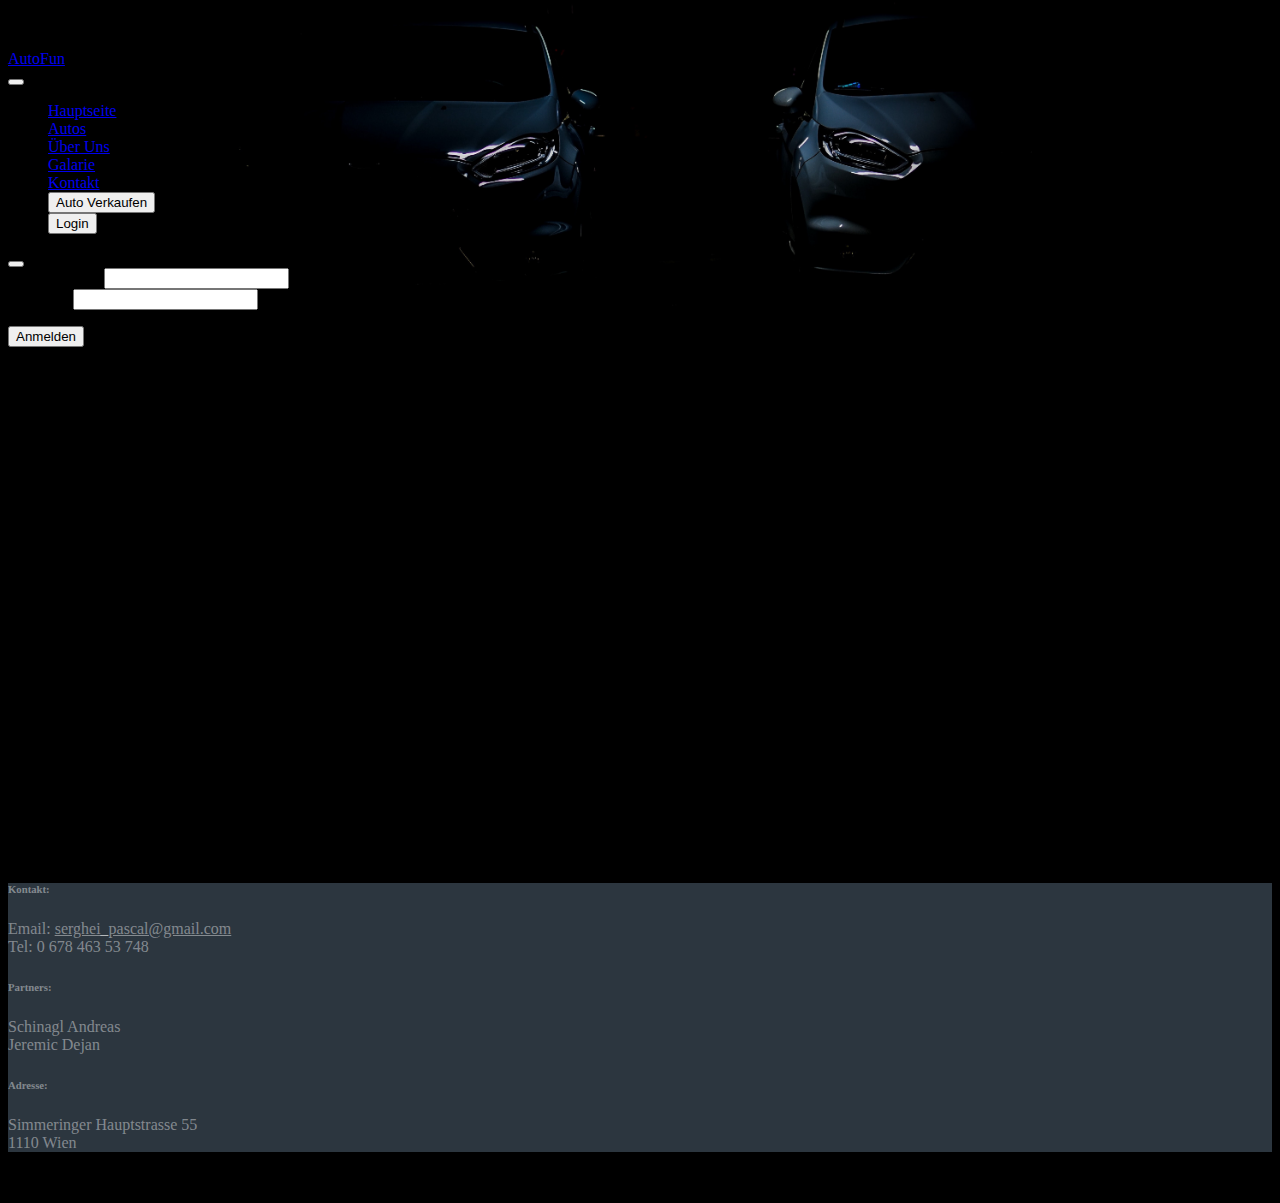
<file: html/index.html>
<!DOCTYPE html>
<html lang="en">
  <head>
    <meta charset="UTF-8" />
    <meta http-equiv="X-UA-Compatible" content="IE=edge" />
    <meta name="viewport" content="width=device-width, initial-scale=1.0" />
    <title>AutoFun</title>
    <link
      href="https://cdn.jsdelivr.net/npm/bootstrap@5.0.1/dist/css/bootstrap.min.css"
      rel="stylesheet"
      integrity="sha384-+0n0xVW2eSR5OomGNYDnhzAbDsOXxcvSN1TPprVMTNDbiYZCxYbOOl7+AMvyTG2x"
      crossorigin="anonymous"
    />

    <!-- Schrift -->
    <link rel="preconnect" href="https://fonts.googleapis.com" />
    <link rel="preconnect" href="https://fonts.gstatic.com" crossorigin />
    <link
      href="https://fonts.googleapis.com/css2?family=Montserrat:wght@100;200;400;600&display=swap"
      rel="stylesheet"
    />
    <!-- ende Schrift -->

    <script
      src="https://cdn.jsdelivr.net/npm/bootstrap@5.0.1/dist/js/bootstrap.bundle.min.js"
      integrity="sha384-gtEjrD/SeCtmISkJkNUaaKMoLD0//ElJ19smozuHV6z3Iehds+3Ulb9Bn9Plx0x4"
      crossorigin="anonymous"
    ></script>
    <link rel="stylesheet" href="../css/style.css" />
  </head>

  <body
    style="
      font-family: Roboto;
      margin-top: -50px;
      background-image: url(../img/header.jpeg);
      background-position: 0 0;
      background-repeat: no-repeat;
      background-size: 100% auto;
      background-attachment: fixed;
      background-color: black;
    "
  >
    <div class="body-wrapper">
      <div class="d-flex flex-column vh-100">
        <!--header-->
        <header class="div1">
          <nav class="navbar fixed-top navbar-expand-lg navbar-dark bg-dark">
            <a class="navbar-brand ps-5 d-none d-lg-block" href="index.html"
              >AutoFun</a
            >
            <div class="container-fluid justify-content-end">
              <button
                class="navbar-toggler"
                type="button"
                data-bs-toggle="collapse"
                data-bs-target="#navbarNav"
                aria-controls="navbarNav"
                aria-expanded="false"
                aria-label="Toggle navigation"
              >
                <span class="navbar-toggler-icon"></span>
              </button>
              <div class="collapse navbar-collapse" id="navbarNav">
                <ul class="navbar-nav ms-auto">
                  <li class="nav-item">
                    <a
                      class="nav-link active"
                      aria-current="page"
                      href="index.html"
                      >Hauptseite</a
                    >
                  </li>
                  <li class="nav-item">
                    <a class="nav-link" href="autos.html">Autos</a>
                  </li>
                  <li class="nav-item">
                    <a class="nav-link" href="ueber_uns.html">Über Uns</a>
                  </li>
                  <li class="nav-item">
                    <a class="nav-link" href="galarie.html">Galarie</a>
                  </li>
                  <li class="nav-item">
                    <a
                      class="nav-link"
                      href="kontakt.html"
                      tabindex="-1"
                      aria-disabled="true"
                      >Kontakt</a
                    >
                  </li>
                  <li>
                    <a href="autoverkauf.html"
                      ><button class="btn btn-sm btn-danger" type="button">
                        Auto Verkaufen
                      </button></a
                    >
                  </li>
                  <li class="pe-5 ms-2">
                    <button
                      class="btn btn-sm btn-dark d-lg-block px-2"
                      data-bs-toggle="modal"
                      data-bs-target="#loginModal"
                      type="button"
                    >
                      Login
                    </button>
                  </li>
                </ul>
              </div>
            </div>
          </nav>
        </header>
        <!--Ende header-->

        <!--Main-->
        <main class="div2 flex-grow-1">
          <!-- modal login -->
          <div
            class="modal fade"
            id="loginModal"
            tabindex="-1"
            aria-labelledby="exampleModalLabel"
            aria-hidden="true"
          >
            <div class="modal-dialog modal-dialog-centered">
              <div class="modal-content">
                <div class="modal-header">
                  <button
                    type="button"
                    class="btn-close"
                    data-bs-dismiss="modal"
                    aria-label="Close"
                    id="btnClose"
                  ></button>
                </div>
                <div class="modal-body">
                  <!-- form login-->
                  <div class="form">
                    <div class="mb-3">
                      <label for="benutzername" class="form-label"
                        >Benutzername</label
                      >
                      <input
                        type="text"
                        class="form-control"
                        id="benutzername"
                        aria-describedby="emailHelp"
                      />
                    </div>
                    <div class="mb-3">
                      <label for="exampleInputPassword1" class="form-label"
                        >Password</label
                      >
                      <input
                        type="password"
                        class="form-control"
                        id="benutzerpasword"
                      />
                    </div>
                    <div class="mb-3 form-check"></div>
                    <p id="einlogenFehlerMeldung" class="text-danger"></p>
                    <button
                      onclick="einlogen();"
                      type="submit"
                      class="btn btn-dark btn-right"
                    >
                      Anmelden
                    </button>
                  </div>
                  <!-- ende form login-->
                </div>
              </div>
            </div>
          </div>
          <!-- ende modal login -->

          <!-- Main Kontainer -->
          <div class="container">
            <!-- content -->
            <div class="content">
              <div class="row" style="height: 40vh"></div>
              <div class="row">
                <div class="col">
                  <h1 class="text-center mt-4 hover-text-light animation">
                    <span>Willkommen </span>zum <span>AutoFun</span>
                  </h1>
                  <h2 class="text-center">Holl dir dein Traum</h2>
                </div>
              </div>
            </div>
          </div>
          <!-- ende content -->
        </main>
        <!--Ende Main-->

        <!--Footer-->
        <footer class="div3 pt-5 pb-5 container-fluid">
          <div class="container">
            <div class="row">
              <div class="col-md-4">
                <h6>Kontakt:</h6>

                Email:
                <a href="mailto:serghei_pascal@gmail.com"
                  >serghei_pascal@gmail.com</a
                >
                <br />
                Tel: 0 678 463 53 748
              </div>
              <div class="col-md-4 text-center">
                <h6>Partners:</h6>
                Schinagl Andreas
                <br />
                Jeremic Dejan
              </div>
              <div class="col-md-4 text-end">
                <h6>Adresse:</h6>
                Simmeringer Hauptstrasse 55
                <br />
                1110 Wien
              </div>
            </div>
          </div>
        </footer>
        <!--Ende Footer-->
      </div>
    </div>
    <script src="/js/script.js"></script>
  </body>
</html>
</file>
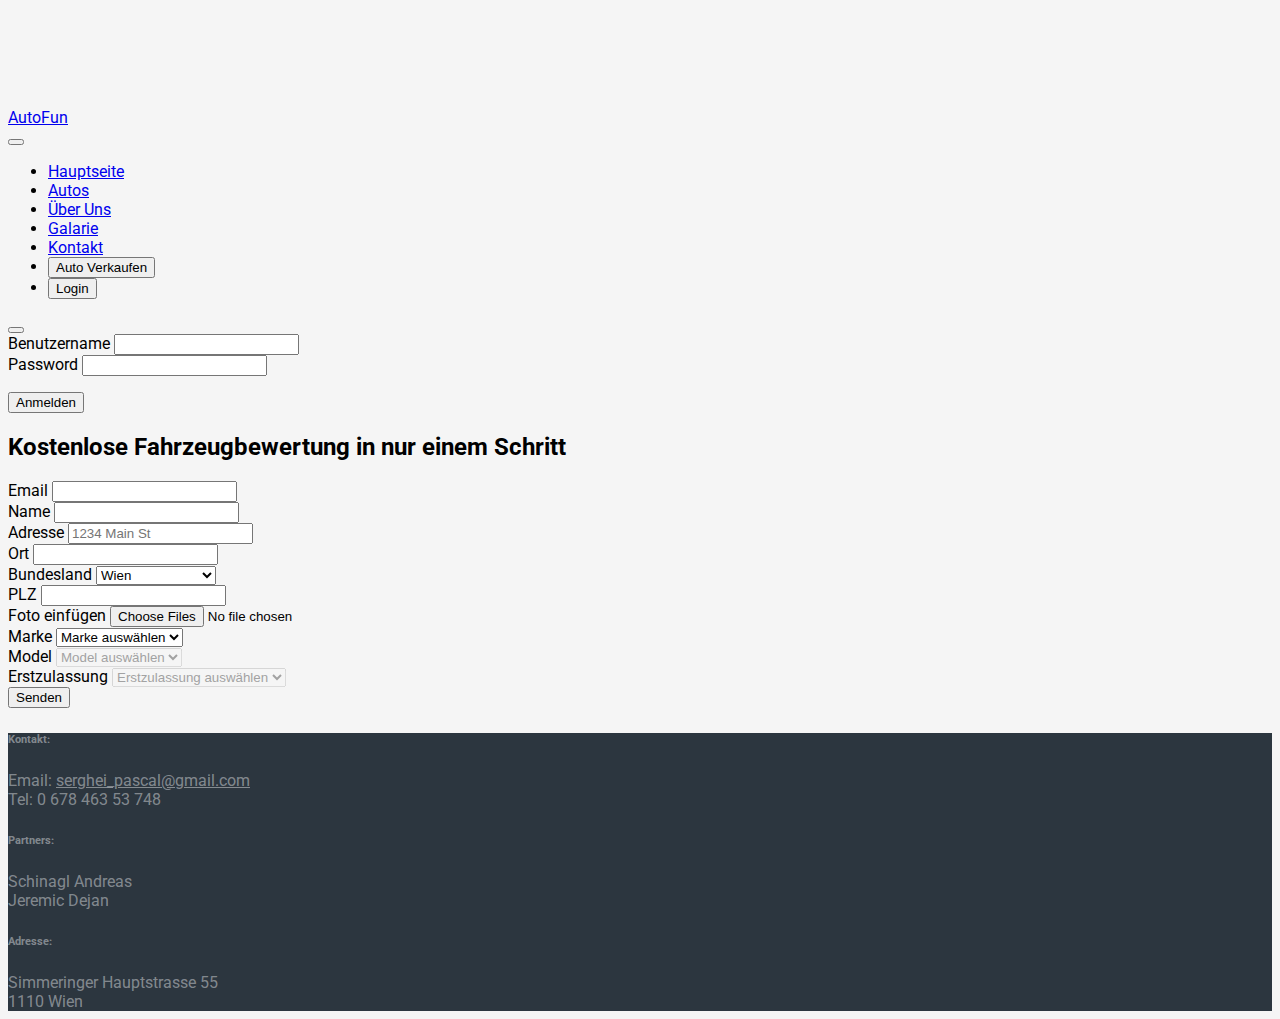
<file: html/autoverkauf.html>
<!DOCTYPE html>
<html lang="en">
  <head>
    <meta charset="UTF-8" />
    <meta http-equiv="X-UA-Compatible" content="IE=edge" />
    <meta name="viewport" content="width=device-width, initial-scale=1.0" />
    <title>AutoFun/Autos</title>
    <link
      href="https://cdn.jsdelivr.net/npm/bootstrap@5.0.1/dist/css/bootstrap.min.css"
      rel="stylesheet"
      integrity="sha384-+0n0xVW2eSR5OomGNYDnhzAbDsOXxcvSN1TPprVMTNDbiYZCxYbOOl7+AMvyTG2x"
      crossorigin="anonymous"
    />

    <!-- fonts -->
    <link rel="preconnect" href="https://fonts.googleapis.com" />
    <link rel="preconnect" href="https://fonts.gstatic.com" crossorigin />
    <link
      href="https://fonts.googleapis.com/css2?family=Montserrat:wght@100;200;400;600&family=Roboto&display=swap"
      rel="stylesheet"
    />

    <!-- end fonts -->

    <script
      src="https://cdn.jsdelivr.net/npm/bootstrap@5.0.1/dist/js/bootstrap.bundle.min.js"
      integrity="sha384-gtEjrD/SeCtmISkJkNUaaKMoLD0//ElJ19smozuHV6z3Iehds+3Ulb9Bn9Plx0x4"
      crossorigin="anonymous"
    ></script>
    <link rel="stylesheet" href="../css/style.css" />
  </head>

  <body style="font-family: Roboto">
    <div class="body-wrapper">
      <div class="d-flex flex-column vh-100">
        <!--header-->
        <header class="div1">
          <nav class="navbar fixed-top navbar-expand-lg navbar-dark bg-dark">
            <a class="navbar-brand ps-5 d-none d-lg-block" href="index.html"
              >AutoFun</a
            >
            <div class="container-fluid justify-content-end">
              <button
                class="navbar-toggler"
                type="button"
                data-bs-toggle="collapse"
                data-bs-target="#navbarNav"
                aria-controls="navbarNav"
                aria-expanded="false"
                aria-label="Toggle navigation"
              >
                <span class="navbar-toggler-icon"></span>
              </button>
              <div class="collapse navbar-collapse" id="navbarNav">
                <ul class="navbar-nav ms-auto">
                  <li class="nav-item">
                    <a class="nav-link" aria-current="page" href="index.html"
                      >Hauptseite</a
                    >
                  </li>
                  <li class="nav-item">
                    <a class="nav-link" href="autos.html">Autos</a>
                  </li>
                  <li class="nav-item">
                    <a class="nav-link" href="ueber_uns.html">Über Uns</a>
                  </li>
                  <li class="nav-item">
                    <a class="nav-link" href="galarie.html">Galarie</a>
                  </li>
                  <li class="nav-item">
                    <a
                      class="nav-link"
                      href="kontakt.html"
                      tabindex="-1"
                      aria-disabled="true"
                      >Kontakt</a
                    >
                  </li>
                  <li class="nav-item active">
                    <a href="autoverkauf.html"
                      ><button class="btn btn-sm btn-danger" type="button">
                        Auto Verkaufen
                      </button></a
                    >
                  </li>
                  <li class="pe-5 ms-2">
                    <button
                      class="btn btn-sm btn-dark d-lg-block px-2"
                      data-bs-toggle="modal"
                      data-bs-target="#loginModal"
                      type="button"
                    >
                      Login
                    </button>
                  </li>
                </ul>
              </div>
            </div>
          </nav>
        </header>
        <!--Ende header-->

        <!--Main-->
        <main class="div2 flex-grow-1 mb-5">
                  <!-- modal login -->
                  <div class="modal fade" id="loginModal" tabindex="-1" aria-labelledby="exampleModalLabel" aria-hidden="true">
                    <div class="modal-dialog modal-dialog-centered">
                      <div class="modal-content">
                        <div class="modal-header">
          
                          <button type="button" class="btn-close" data-bs-dismiss="modal" aria-label="Close" id="btnClose"></button>
                        </div>
                        <div class="modal-body">
          
                          <!-- form login-->
                          <div class="form">
                            <div class="mb-3">
                              <label for="benutzername" class="form-label">Benutzername</label>
                              <input type="text" class="form-control" id="benutzername" aria-describedby="emailHelp">
                            </div>
                            <div class="mb-3">
                              <label for="exampleInputPassword1" class="form-label">Password</label>
                              <input type="password" class="form-control" id="benutzerpasword">
                            </div>
                            <div class="mb-3 form-check">
                            </div>
                            <p id="einlogenFehlerMeldung" class="text-danger"></p>
                            <button onclick="einlogen();" type="submit" class="btn btn-dark btn-right">Anmelden</button>
                          </div>
                          <!-- ende form login-->
          
                        </div>
                      </div>
                    </div>
                  </div>
                  <!-- ende modal login -->

          <div class="container">
            <h2 class="text-center py-5">
              Kostenlose Fahrzeugbewertung in nur einem Schritt
            </h2>
            <div class="row g-3 mt-5">
              <div class="col-md-6">
                <label for="inputEmail4" class="form-label">Email</label>
                <input type="email" class="form-control" id="inputEmail4" />
              </div>
              <div class="col-md-6">
                <label for="inputName" class="form-label">Name</label>
                <input type="text" class="form-control" id="inputName" />
              </div>
              <div class="col-12">
                <label for="inputAddress" class="form-label">Adresse</label>
                <input
                  type="text"
                  class="form-control"
                  id="inputAddress"
                  placeholder="1234 Main St"
                />
              </div>

              <div class="col-md-6">
                <label for="inputCity" class="form-label">Ort</label>
                <input type="text" class="form-control" id="inputCity" />
              </div>
              <div class="col-md-4">
                <label for="inputState" class="form-label">Bundesland</label>
                <select id="inputState" class="form-select">
                  <option selected>Wien</option>
                  <option>Burgenland</option>
                  <option>Niederösterreich</option>
                  <option>Oberösterreich</option>
                  <option>Kärnten</option>
                  <option>Graz</option>
                  <option>Salzburg</option>
                  <option>Voralberg</option>
                  <option>Tirol</option>
                </select>
              </div>

              <div class="col-md-2">
                <label for="inputZip" class="form-label">PLZ</label>
                <input type="text" class="form-control" id="inputZip" />
              </div>
              <div class="col-md-12">
                <div class="mb-3">
                  <label for="formFile" class="form-label">Foto einfügen</label>
                  <input class="form-control" type="file" id="formFile" multiple>
                </div>
              </div>

              <div class="col-md-4">
                <label for="inputMarke" class="form-label">Marke</label>
                <select id="inputMarke" class="form-select">
                  <option selected disabled value="0">Marke auswählen</option>
                  <option value="audi">Audi</option>
                  <option value="bmw">BMW</option>
                  <option value="mercedes">Mercedes-Benz</option>
                </select>
              </div>

              <div class="col-md-4">
                <label for="inputModel" class="form-label">Model</label>
                <select id="inputModel" class="form-select" disabled>
                  <option selected value="0">Model auswählen</option>
                </select>
              </div>

              <div class="col-md-4">
                <label for="inputErstzulassung" class="form-label"
                  >Erstzulassung</label
                >
                <select id="inputErstzulassung" class="form-select" disabled>
                  <option selected disabled value="0">
                    Erstzulassung auswählen
                  </option>
                </select>
              </div>
              

              <div class="col-12">
                <button type="submit" class="btn btn-primary">Senden</button>
              </div>
            </div>
          </div>
        </main>
        <!--Ende Main-->

        <!--Footer-->
        <footer class="div3 pt-5 pb-5 container-fluid">
          <div class="container">
            <div class="row">
              <div class="col-md-4">
                <h6>Kontakt:</h6>

                Email:
                <a href="mailto:serghei_pascal@gmail.com"
                  >serghei_pascal@gmail.com</a
                >
                <br />
                Tel: 0 678 463 53 748
              </div>
              <div class="col-md-4 text-center">
                <h6>Partners:</h6>
                Schinagl Andreas
                <br />
                Jeremic Dejan
              </div>
              <div class="col-md-4 text-end">
                <h6>Adresse:</h6>
                Simmeringer Hauptstrasse 55
                <br />
                1110 Wien
              </div>
            </div>
          </div>
        </footer>
        <!--Ende Footer-->
      </div>
    </div>
    <script src="/js/script.js"></script>
  </body>
</html>
</file>
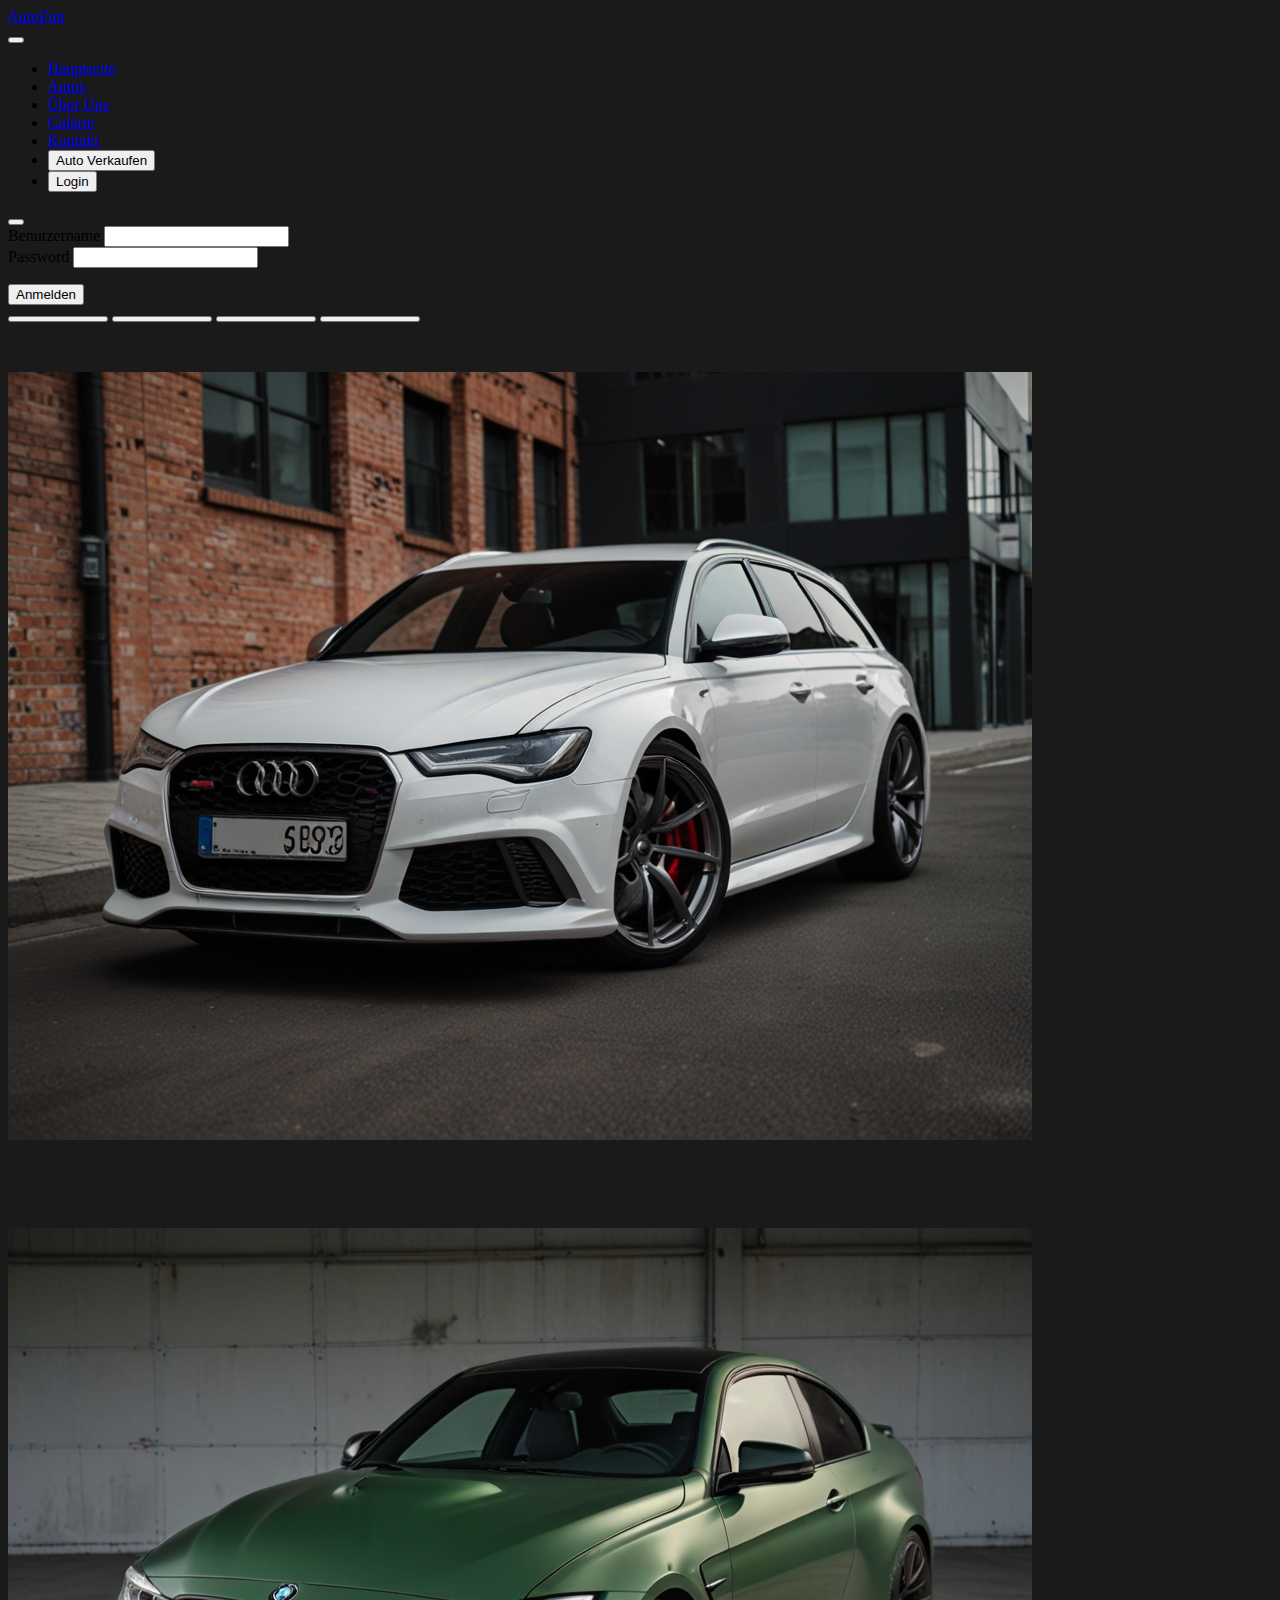
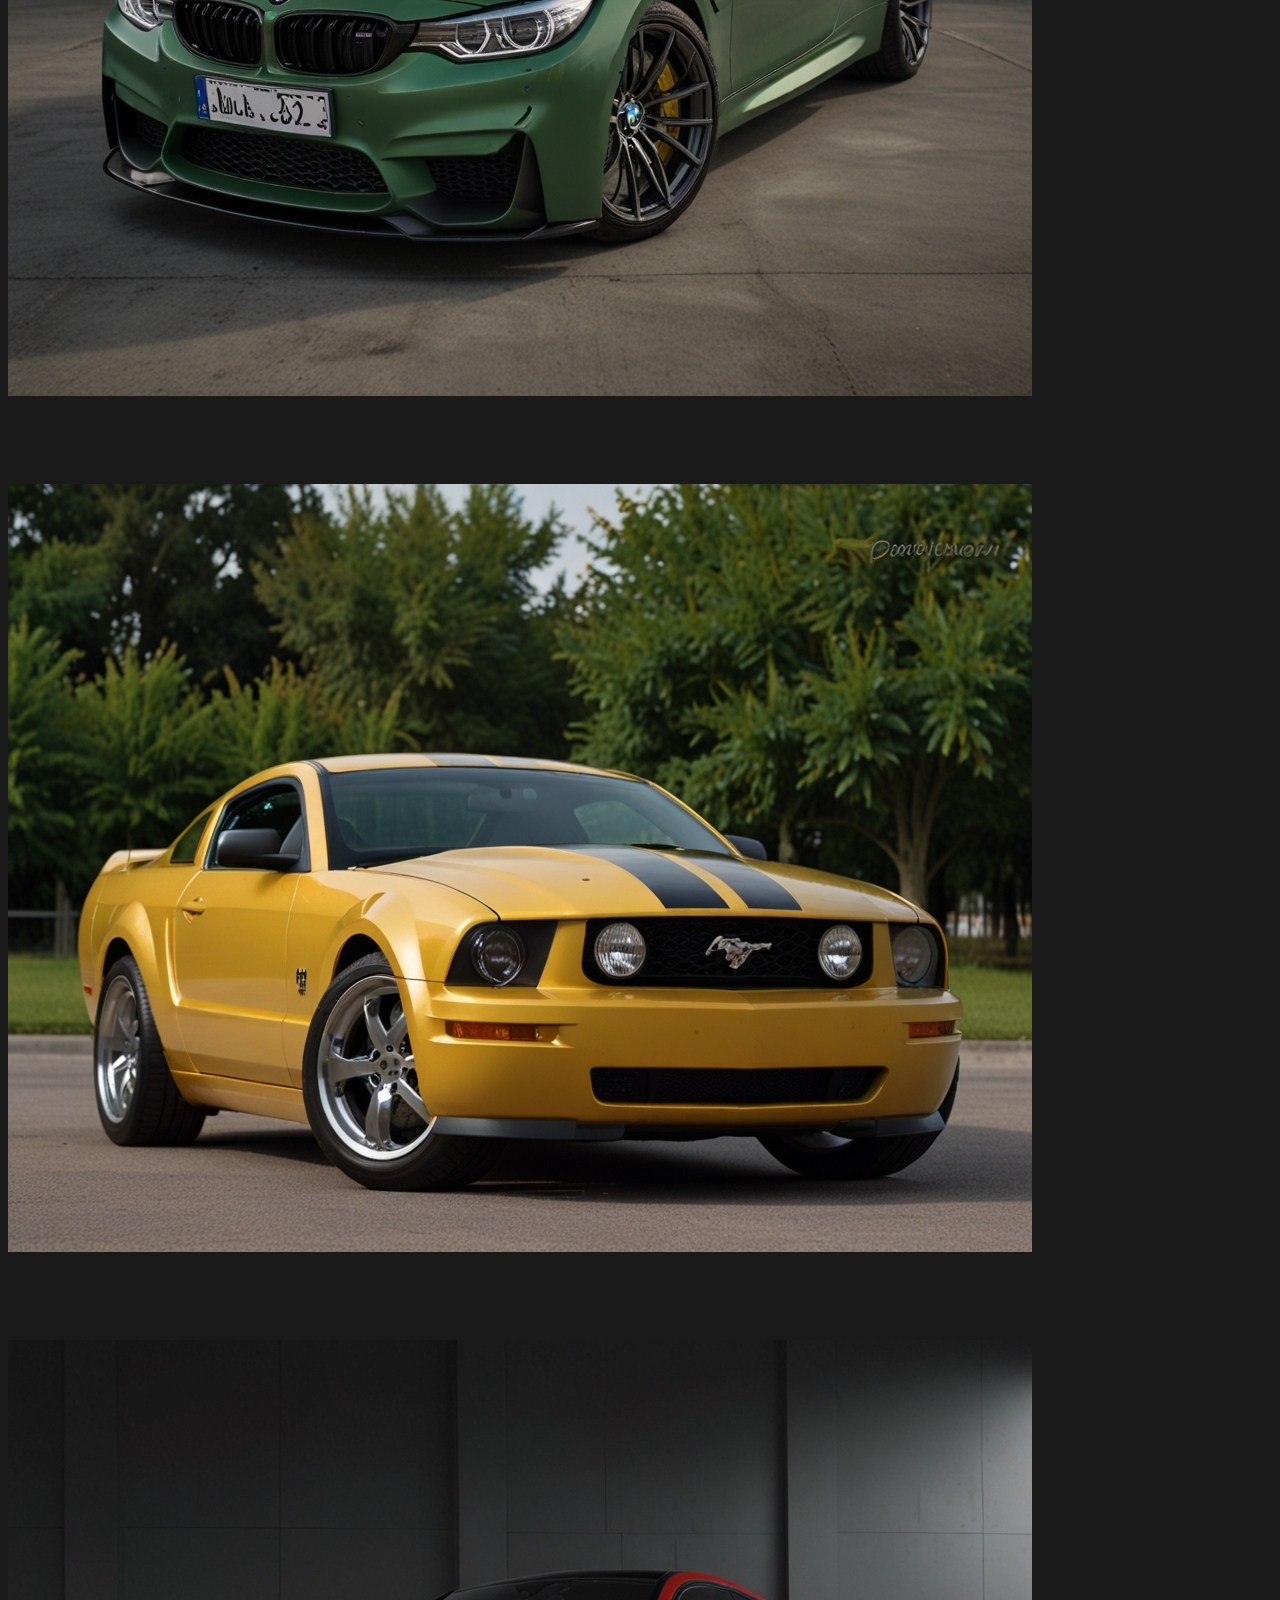
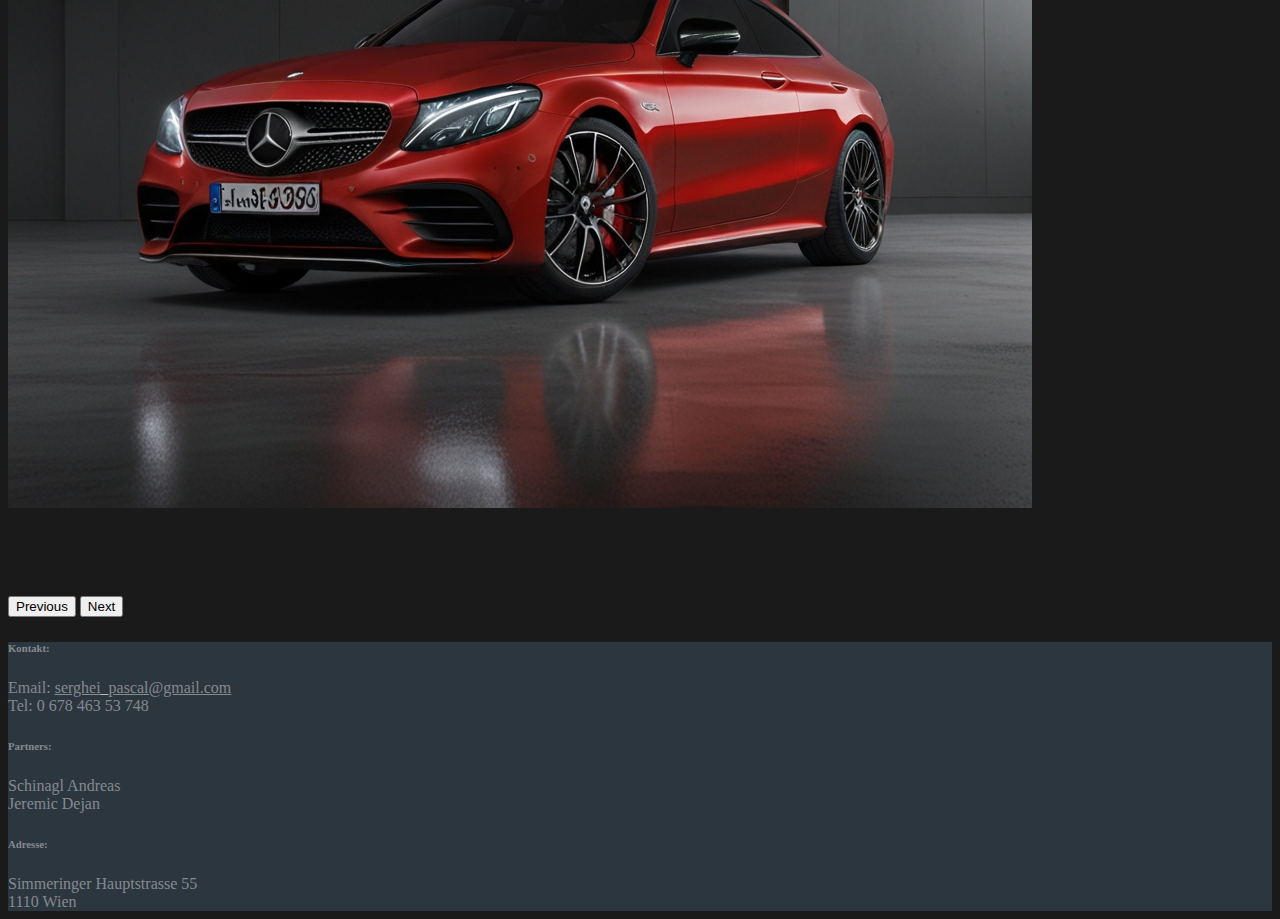
<file: html/galarie.html>
<!DOCTYPE html>
<html lang="en">
  <head>
    <meta charset="UTF-8" />
    <meta http-equiv="X-UA-Compatible" content="IE=edge" />
    <meta name="viewport" content="width=device-width, initial-scale=1.0" />
    <title>AutoFun/Autos</title>
    <link
      href="https://cdn.jsdelivr.net/npm/bootstrap@5.0.1/dist/css/bootstrap.min.css"
      rel="stylesheet"
      integrity="sha384-+0n0xVW2eSR5OomGNYDnhzAbDsOXxcvSN1TPprVMTNDbiYZCxYbOOl7+AMvyTG2x"
      crossorigin="anonymous"
    />

    <!-- fonts -->
    <link rel="preconnect" href="https://fonts.googleapis.com" />
    <link rel="preconnect" href="https://fonts.gstatic.com" crossorigin />
    <link
      href="https://fonts.googleapis.com/css2?family=Montserrat:wght@100;200;400;600&display=swap"
      rel="stylesheet"
    />
    <!-- end fonts -->

    <script
      src="https://cdn.jsdelivr.net/npm/bootstrap@5.0.1/dist/js/bootstrap.bundle.min.js"
      integrity="sha384-gtEjrD/SeCtmISkJkNUaaKMoLD0//ElJ19smozuHV6z3Iehds+3Ulb9Bn9Plx0x4"
      crossorigin="anonymous"
    ></script>
    <link rel="stylesheet" href="../css/style.css" />
  </head>

  <body
    style="
      font-family: Roboto;
      background-color: rgb(26, 26, 26);
      padding-top: 0;
    "
  >
    <div class="body-wrapper">
      <div class="d-flex flex-column vh-100">
        <!--header-->
        <header class="div1">
          <nav class="navbar fixed-top navbar-expand-lg navbar-dark bg-dark">
            <a class="navbar-brand ps-5 d-none d-lg-block" href="index.html"
              >AutoFun</a
            >
            <div class="container-fluid justify-content-end">
              <button
                class="navbar-toggler"
                type="button"
                data-bs-toggle="collapse"
                data-bs-target="#navbarNav"
                aria-controls="navbarNav"
                aria-expanded="false"
                aria-label="Toggle navigation"
              >
                <span class="navbar-toggler-icon"></span>
              </button>
              <div class="collapse navbar-collapse" id="navbarNav">
                <ul class="navbar-nav ms-auto">
                  <li class="nav-item">
                    <a class="nav-link" aria-current="page" href="index.html"
                      >Hauptseite</a
                    >
                  </li>
                  <li class="nav-item">
                    <a class="nav-link" href="autos.html">Autos</a>
                  </li>
                  <li class="nav-item">
                    <a class="nav-link" href="ueber_uns.html">Über Uns</a>
                  </li>
                  <li class="nav-item">
                    <a class="nav-link active" href="galarie.html">Galarie</a>
                  </li>
                  <li class="nav-item">
                    <a
                      class="nav-link"
                      href="kontakt.html"
                      tabindex="-1"
                      aria-disabled="true"
                      >Kontakt</a
                    >
                  </li>
                  <li>
                    <a href="autoverkauf.html"
                      ><button class="btn btn-sm btn-danger" type="button">
                        Auto Verkaufen
                      </button></a
                    >
                  </li>
                  <li class="pe-5 ms-2">
                    <button
                      class="btn btn-sm btn-dark d-lg-block px-2"
                      data-bs-toggle="modal"
                      data-bs-target="#loginModal"
                      type="button"
                    >
                      Login
                    </button>
                  </li>
                </ul>
              </div>
            </div>
          </nav>
        </header>
        <!--Ende header-->

        <!--Main-->
        <main class="div2 flex-grow-1">
          <!-- modal login -->
          <div
            class="modal fade"
            id="loginModal"
            tabindex="-1"
            aria-labelledby="exampleModalLabel"
            aria-hidden="true"
          >
            <div class="modal-dialog modal-dialog-centered">
              <div class="modal-content">
                <div class="modal-header">
                  <button
                    type="button"
                    class="btn-close"
                    data-bs-dismiss="modal"
                    aria-label="Close"
                    id="btnClose"
                  ></button>
                </div>
                <div class="modal-body">
                  <!-- form login-->
                  <div class="form">
                    <div class="mb-3">
                      <label for="benutzername" class="form-label"
                        >Benutzername</label
                      >
                      <input
                        type="text"
                        class="form-control"
                        id="benutzername"
                        aria-describedby="emailHelp"
                      />
                    </div>
                    <div class="mb-3">
                      <label for="exampleInputPassword1" class="form-label"
                        >Password</label
                      >
                      <input
                        type="password"
                        class="form-control"
                        id="benutzerpasword"
                      />
                    </div>
                    <div class="mb-3 form-check"></div>
                    <p id="einlogenFehlerMeldung" class="text-danger"></p>
                    <button
                      onclick="einlogen();"
                      type="submit"
                      class="btn btn-dark btn-right"
                    >
                      Anmelden
                    </button>
                  </div>
                  <!-- ende form login-->
                </div>
              </div>
            </div>
          </div>
          <!-- ende modal login -->
          <div
            id="carouselExampleIndicators"
            class="carousel slide"
            data-bs-ride="carousel"
          >
            <div class="carousel-indicators">
              <button
                type="button"
                data-bs-target="#carouselExampleIndicators"
                data-bs-slide-to="0"
                class="active"
                aria-current="true"
                aria-label="Slide 1"
              ></button>
              <button
                type="button"
                data-bs-target="#carouselExampleIndicators"
                data-bs-slide-to="1"
                aria-label="Slide 2"
              ></button>
              <button
                type="button"
                data-bs-target="#carouselExampleIndicators"
                data-bs-slide-to="2"
                aria-label="Slide 3"
              ></button>
              <button
                type="button"
                data-bs-target="#carouselExampleIndicators"
                data-bs-slide-to="3"
                aria-label="Slide 4"
              ></button>
            </div>
            <div class="carousel-inner">
              <div class="carousel-item active m-auto">
                <img
                  src="../img/galarie/Default_audi_rs6_white_3.jpg"
                  class="d-block vh-100 m-auto"
                  alt="..."
                />
              </div>
              <div class="carousel-item">
                <img
                  src="../img/galarie/Default_bmw_m3_2023_green_color_3.jpg"
                  class="d-block vh-100 m-auto"
                  alt="..."
                />
              </div>
              <div class="carousel-item">
                <img
                  src="../img/galarie/Default_ford_mustang_2005_yellow_3.jpg"
                  class="d-block vh-100 m-auto"
                  alt="..."
                />
              </div>
              <div class="carousel-item">
                <img
                  src="../img/galarie/Default_MercedesAMG_C_43_2023_red_color_3.jpg"
                  class="d-block vh-100 m-auto"
                  alt="..."
                />
              </div>
            </div>
            <button
              class="carousel-control-prev"
              type="button"
              data-bs-target="#carouselExampleIndicators"
              data-bs-slide="prev"
            >
              <span
                class="carousel-control-prev-icon"
                aria-hidden="true"
              ></span>
              <span class="visually-hidden">Previous</span>
            </button>
            <button
              class="carousel-control-next"
              type="button"
              data-bs-target="#carouselExampleIndicators"
              data-bs-slide="next"
            >
              <span
                class="carousel-control-next-icon"
                aria-hidden="true"
              ></span>
              <span class="visually-hidden">Next</span>
            </button>
          </div>
        </main>
        <!--Ende Main-->

        <!--Footer-->
        <footer class="div3 pt-5 pb-5 container-fluid">
          <div class="container">
            <div class="row">
              <div class="col-md-4">
                <h6>Kontakt:</h6>

                Email:
                <a href="mailto:serghei_pascal@gmail.com"
                  >serghei_pascal@gmail.com</a
                >
                <br />
                Tel: 0 678 463 53 748
              </div>
              <div class="col-md-4 text-center">
                <h6>Partners:</h6>
                Schinagl Andreas
                <br />
                Jeremic Dejan
              </div>
              <div class="col-md-4 text-end">
                <h6>Adresse:</h6>
                Simmeringer Hauptstrasse 55
                <br />
                1110 Wien
              </div>
            </div>
          </div>
        </footer>
        <!--Ende Footer-->
      </div>
    </div>
    <script src="/js/script.js"></script>
  </body>
</html>
</file>
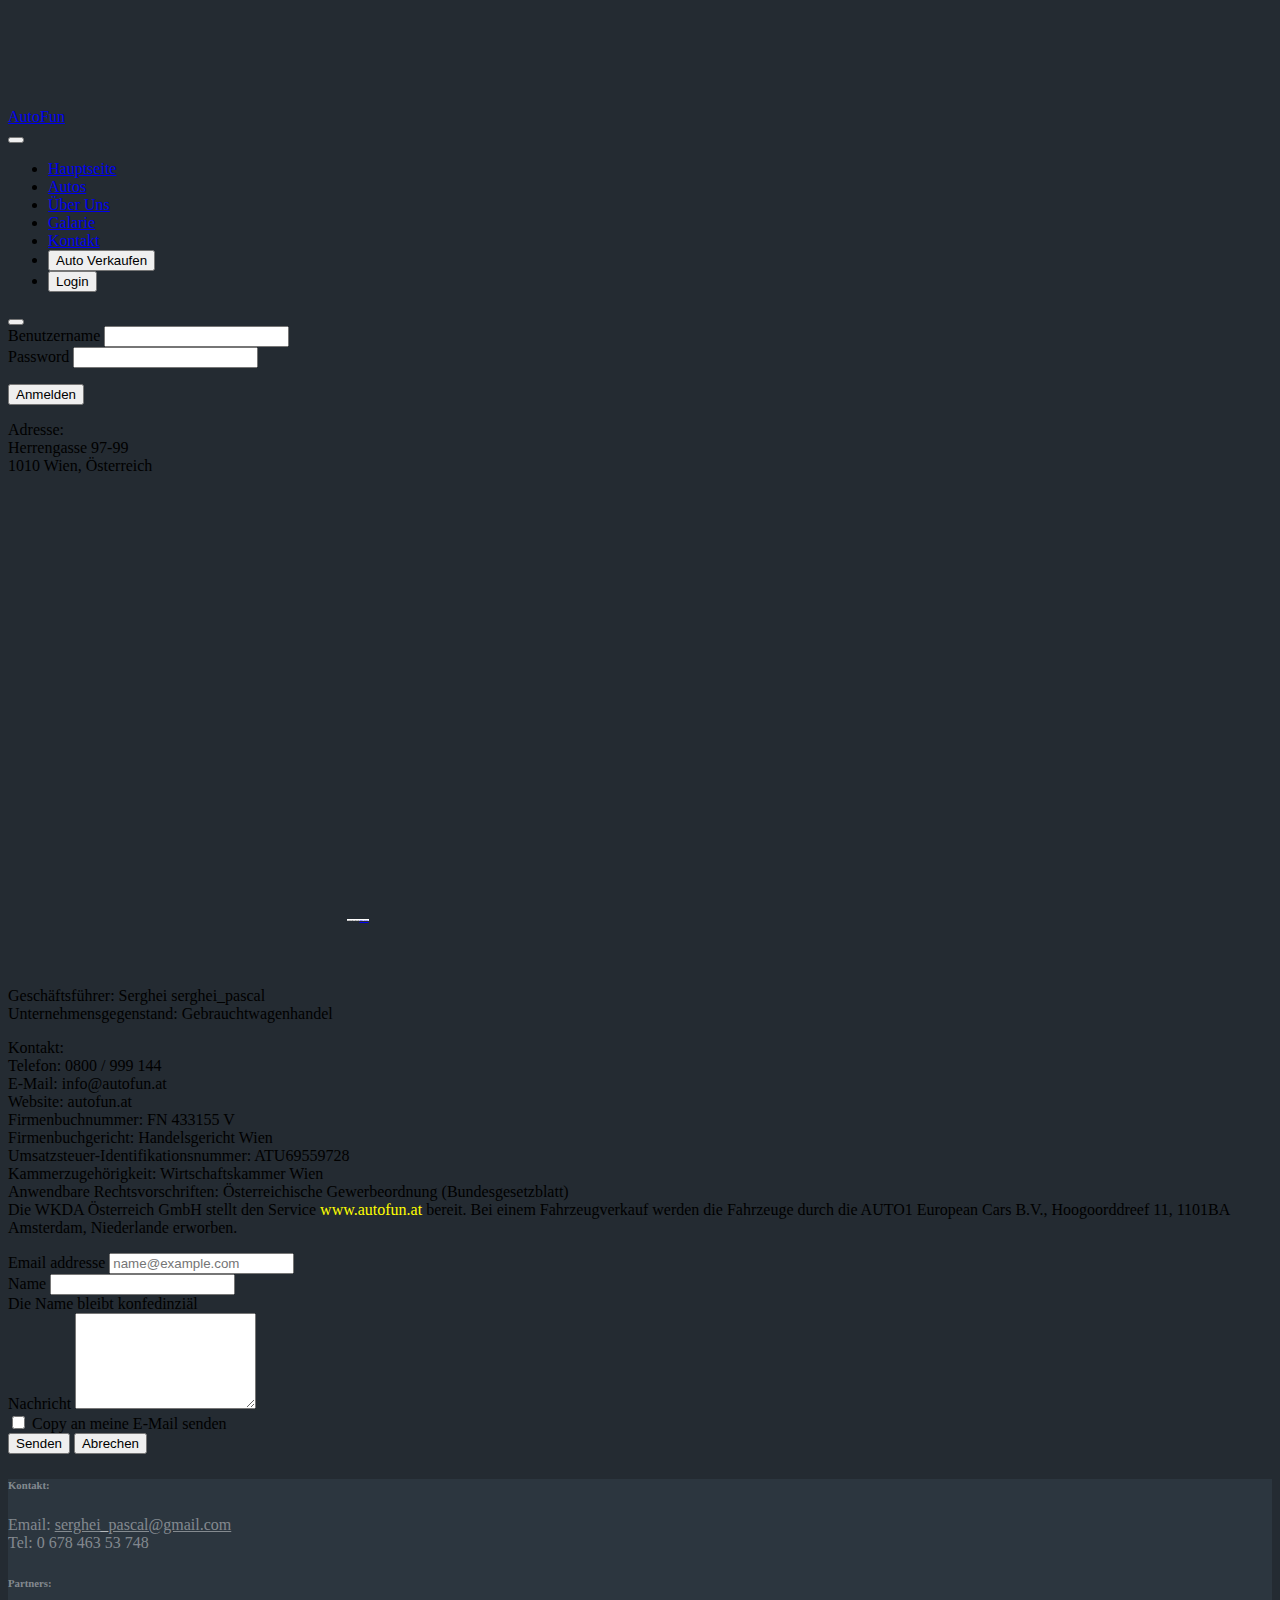
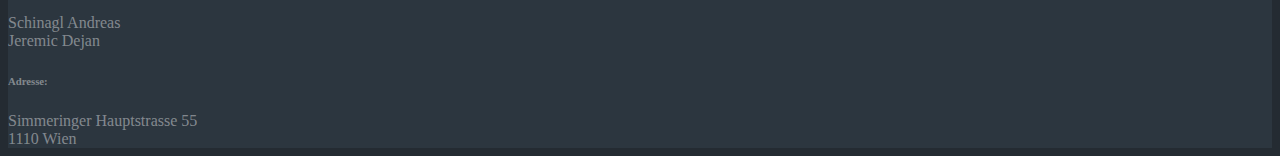
<file: html/kontakt.html>
<!DOCTYPE html>
<html lang="en">
  <head>
    <meta charset="UTF-8" />
    <meta http-equiv="X-UA-Compatible" content="IE=edge" />
    <meta name="viewport" content="width=device-width, initial-scale=1.0" />
    <title>AutoFun/Autos</title>
    <link
      href="https://cdn.jsdelivr.net/npm/bootstrap@5.0.1/dist/css/bootstrap.min.css"
      rel="stylesheet"
      integrity="sha384-+0n0xVW2eSR5OomGNYDnhzAbDsOXxcvSN1TPprVMTNDbiYZCxYbOOl7+AMvyTG2x"
      crossorigin="anonymous"
    />

    <!-- fonts -->
    <link rel="preconnect" href="https://fonts.googleapis.com" />
    <link rel="preconnect" href="https://fonts.gstatic.com" crossorigin />
    <link
      href="https://fonts.googleapis.com/css2?family=Montserrat:wght@100;200;400;600&display=swap"
      rel="stylesheet"
    />
    <!-- end fonts -->

    <script
      src="https://cdn.jsdelivr.net/npm/bootstrap@5.0.1/dist/js/bootstrap.bundle.min.js"
      integrity="sha384-gtEjrD/SeCtmISkJkNUaaKMoLD0//ElJ19smozuHV6z3Iehds+3Ulb9Bn9Plx0x4"
      crossorigin="anonymous"
    ></script>
    <link rel="stylesheet" href="../css/style.css" />
  </head>

  <body style="font-family: Roboto; background-color: rgb(36, 43, 50)">
    <div class="body-wrapper">
      <div class="d-flex flex-column vh-100">
        <!--header-->
        <header class="div1">
          <nav class="navbar fixed-top navbar-expand-lg navbar-dark bg-dark">
            <a class="navbar-brand ps-5 d-none d-lg-block" href="index.html"
              >AutoFun</a
            >
            <div class="container-fluid justify-content-end">
              <button
                class="navbar-toggler"
                type="button"
                data-bs-toggle="collapse"
                data-bs-target="#navbarNav"
                aria-controls="navbarNav"
                aria-expanded="false"
                aria-label="Toggle navigation"
              >
                <span class="navbar-toggler-icon"></span>
              </button>
              <div class="collapse navbar-collapse" id="navbarNav">
                <ul class="navbar-nav ms-auto">
                  <li class="nav-item">
                    <a class="nav-link" aria-current="page" href="index.html"
                      >Hauptseite</a
                    >
                  </li>
                  <li class="nav-item">
                    <a class="nav-link" href="autos.html">Autos</a>
                  </li>
                  <li class="nav-item">
                    <a class="nav-link" href="ueber_uns.html">Über Uns</a>
                  </li>
                  <li class="nav-item">
                    <a class="nav-link" href="galarie.html">Galarie</a>
                  </li>
                  <li class="nav-item">
                    <a
                      class="nav-link active"
                      href="kontakt.html"
                      tabindex="-1"
                      aria-disabled="true"
                      >Kontakt</a
                    >
                  </li>
                  <li>
                    <a href="autoverkauf.html"
                      ><button class="btn btn-sm btn-danger" type="button">
                        Auto Verkaufen
                      </button></a
                    >
                  </li>
                  <li class="pe-5 ms-2">
                    <button
                      class="btn btn-sm btn-dark d-lg-block px-2"
                      data-bs-toggle="modal"
                      data-bs-target="#loginModal"
                      type="button"
                    >
                      Login
                    </button>
                  </li>
                </ul>
              </div>
            </div>
          </nav>
        </header>
        <!--Ende header-->

        <!--Main-->
        <main class="div2 flex-grow-1">
          <!-- modal login -->
          <div
            class="modal fade"
            id="loginModal"
            tabindex="-1"
            aria-labelledby="exampleModalLabel"
            aria-hidden="true"
          >
            <div class="modal-dialog modal-dialog-centered">
              <div class="modal-content">
                <div class="modal-header">
                  <button
                    type="button"
                    class="btn-close"
                    data-bs-dismiss="modal"
                    aria-label="Close"
                    id="btnClose"
                  ></button>
                </div>
                <div class="modal-body">
                  <!-- form login-->
                  <div class="form">
                    <div class="mb-3">
                      <label for="benutzername" class="form-label"
                        >Benutzername</label
                      >
                      <input
                        type="text"
                        class="form-control"
                        id="benutzername"
                        aria-describedby="emailHelp"
                      />
                    </div>
                    <div class="mb-3">
                      <label for="exampleInputPassword1" class="form-label"
                        >Password</label
                      >
                      <input
                        type="password"
                        class="form-control"
                        id="benutzerpasword"
                      />
                    </div>
                    <div class="mb-3 form-check"></div>
                    <p id="einlogenFehlerMeldung" class="text-danger"></p>
                    <button
                      onclick="einlogen();"
                      type="submit"
                      class="btn btn-dark btn-right"
                    >
                      Anmelden
                    </button>
                  </div>
                  <!-- ende form login-->
                </div>
              </div>
            </div>
          </div>
          <!-- ende modal login -->
          <div class="container" id="autos">
            <div class="text-light pb-5">
              <p class="pb-5">
                Adresse: <br />
                Herrengasse 97-99 <br />
                1010 Wien, Österreich <br />
              </p>
              <div style="overflow: hidden; width: 700px; position: relative">
                <iframe
                  width="700"
                  height="440"
                  src="https://maps.google.com/maps?width=700&amp;height=440&amp;hl=en&amp;q=Zippererstra%C3%9Fe%20U%2C%201110%20Vienna%2C%20Austria+(AutoFun)&amp;ie=UTF8&amp;t=&amp;z=16&amp;iwloc=B&amp;output=embed"
                  frameborder="0"
                  scrolling="no"
                  marginheight="0"
                  marginwidth="0"
                ></iframe>
                <div
                  style="
                    position: absolute;
                    width: 80%;
                    bottom: 10px;
                    left: 0;
                    right: 0;
                    margin-left: auto;
                    margin-right: auto;
                    color: #000;
                    text-align: center;
                  "
                >
                  <small
                    style="
                      line-height: 1.8;
                      font-size: 2px;
                      background: rgb(255, 255, 255);
                    "
                    >Powered by <a href=""></a> &
                    <a href="https://mgacasinoutansvensklicens.se/"
                      >mga casino</a
                    ></small
                  >
                </div>
                <style>
                  #gmap_canvas img {
                    max-width: none !important;
                    background: none !important;
                  }
                </style>
              </div>
              <br />
              <br />
              <p>
                Geschäftsführer: Serghei serghei_pascal <br />
                Unternehmensgegenstand: Gebrauchtwagenhandel <br />
              </p>

              <p>
                Kontakt: <br />
                Telefon: 0800 / 999 144 <br />
                E-Mail: info@autofun.at <br />
                Website: autofun.at <br />
                Firmenbuchnummer: FN 433155 V <br />
                Firmenbuchgericht: Handelsgericht Wien <br />
                Umsatzsteuer-Identifikationsnummer: ATU69559728 <br />
                Kammerzugehörigkeit: Wirtschaftskammer Wien <br />
                Anwendbare Rechtsvorschriften: Österreichische Gewerbeordnung
                (Bundesgesetzblatt) <br />
                Die WKDA Österreich GmbH stellt den Service
                <span style="color: yellow">www.autofun.at </span> bereit. Bei
                einem Fahrzeugverkauf werden die Fahrzeuge durch die AUTO1
                European Cars B.V., Hoogoorddreef 11, 1101BA Amsterdam,
                Niederlande erworben.
              </p>
            </div>
            <form
              action="mailto:serghei_pascal@gmail.com"
              method="POST"
              enctype="multipart/form-data"
              name="EmailForm"
              class="py-5"
            >
              <div class="mb-3">
                <label
                  for="exampleFormControlInput1"
                  class="form-label text-light"
                  >Email addresse</label
                >
                <input
                  type="email"
                  class="form-control"
                  id="exampleFormControlInput1"
                  placeholder="name@example.com"
                />
              </div>
              <div class="mb-3">
                <label for="exampleInputName" class="form-label text-light"
                  >Name</label
                >
                <input
                  type="text"
                  class="form-control"
                  id="exampleInputName"
                  aria-describedby="nameHelp"
                />
                <div id="namelHelp" class="form-text">
                  Die Name bleibt konfedinziäl
                </div>
              </div>
              <div class="mb-3">
                <label
                  for="exampleFormControlTextarea1"
                  class="form-label text-light"
                  >Nachricht</label
                >
                <textarea
                  class="form-control"
                  id="exampleFormControlTextarea1"
                  rows="6"
                ></textarea>
              </div>

              <div class="mb-3 form-check">
                <input
                  type="checkbox"
                  class="form-check-input"
                  id="exampleCheck1"
                />
                <label class="form-check-label text-light" for="exampleCheck1"
                  >Copy an meine E-Mail senden</label
                >
              </div>
              <button type="submit" class="btn btn-success">Senden</button>
              <button type="reset" class="btn btn-danger">Abrechen</button>
            </form>
          </div>
        </main>
        <!--Ende Main-->

        <!--Footer-->
        <footer class="div3 pt-5 pb-5 container-fluid">
          <div class="container">
            <div class="row">
              <div class="col-md-4">
                <h6>Kontakt:</h6>

                Email:
                <a href="mailto:serghei_pascal@gmail.com"
                  >serghei_pascal@gmail.com</a
                >
                <br />
                Tel: 0 678 463 53 748
              </div>
              <div class="col-md-4 text-center">
                <h6>Partners:</h6>
                Schinagl Andreas
                <br />
                Jeremic Dejan
              </div>
              <div class="col-md-4 text-end">
                <h6>Adresse:</h6>
                Simmeringer Hauptstrasse 55
                <br />
                1110 Wien
              </div>
            </div>
          </div>
        </footer>
        <!--Ende Footer-->
      </div>
    </div>
    <script src="/js/script.js"></script>
  </body>
</html>
</file>
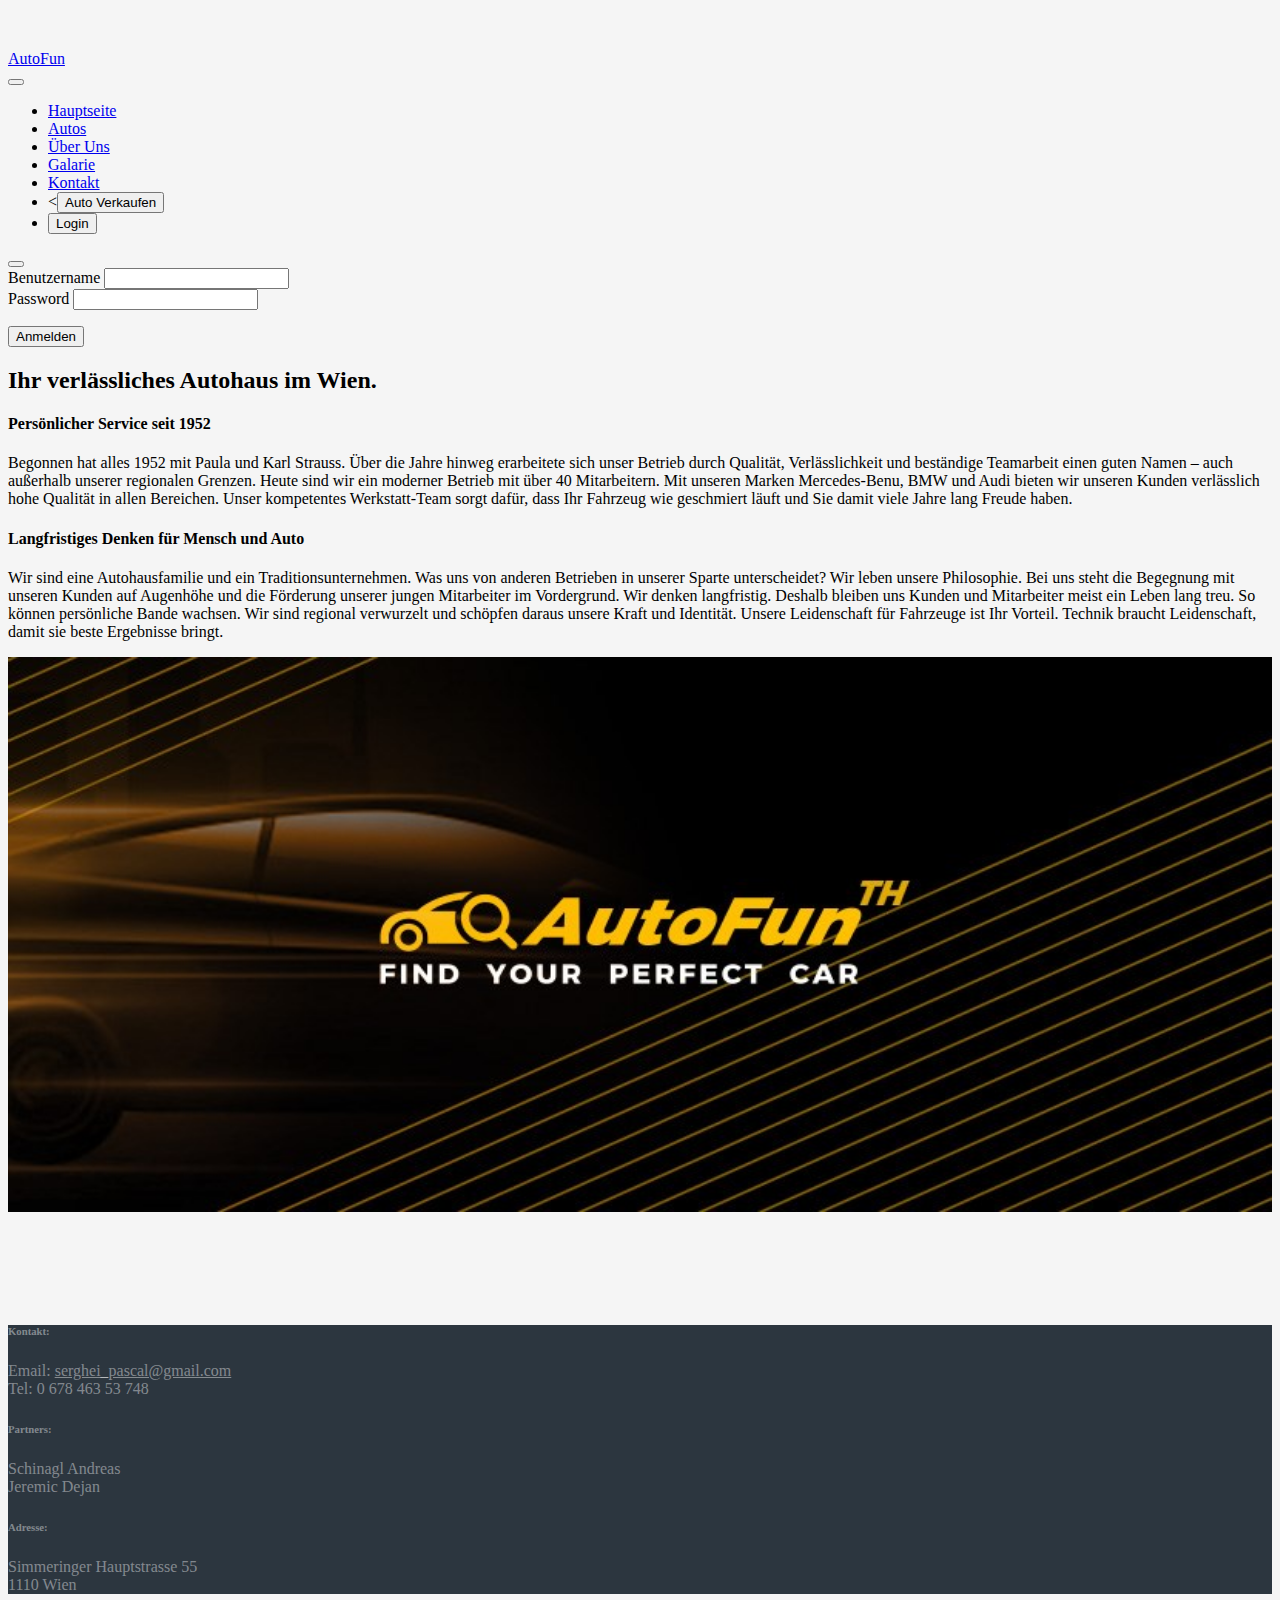
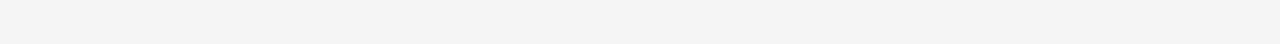
<file: html/ueber_uns.html>
<!DOCTYPE html>
<html lang="en">
  <head>
    <meta charset="UTF-8" />
    <meta http-equiv="X-UA-Compatible" content="IE=edge" />
    <meta name="viewport" content="width=device-width, initial-scale=1.0" />
    <title>AutoFun</title>
    <link
      href="https://cdn.jsdelivr.net/npm/bootstrap@5.0.1/dist/css/bootstrap.min.css"
      rel="stylesheet"
      integrity="sha384-+0n0xVW2eSR5OomGNYDnhzAbDsOXxcvSN1TPprVMTNDbiYZCxYbOOl7+AMvyTG2x"
      crossorigin="anonymous"
    />

    <!-- fonts -->
    <link rel="preconnect" href="https://fonts.googleapis.com" />
    <link rel="preconnect" href="https://fonts.gstatic.com" crossorigin />
    <link
      href="https://fonts.googleapis.com/css2?family=Montserrat:wght@100;200;400;600&display=swap"
      rel="stylesheet"
    />
    <!-- end fonts -->

    <script
      src="https://cdn.jsdelivr.net/npm/bootstrap@5.0.1/dist/js/bootstrap.bundle.min.js"
      integrity="sha384-gtEjrD/SeCtmISkJkNUaaKMoLD0//ElJ19smozuHV6z3Iehds+3Ulb9Bn9Plx0x4"
      crossorigin="anonymous"
    ></script>
    <link rel="stylesheet" href="../css/style.css" />
  </head>

  <body style="font-family: Roboto; margin-top: -50px">
    <div class="body-wrapper">
      <div class="d-flex flex-column vh-100">
        <!--header-->
        <header class="div1">
          <nav class="navbar fixed-top navbar-expand-lg navbar-dark bg-dark">
            <a class="navbar-brand ps-5 d-none d-lg-block" href="index.html"
              >AutoFun</a
            >
            <div class="container-fluid justify-content-end">
              <button
                class="navbar-toggler"
                type="button"
                data-bs-toggle="collapse"
                data-bs-target="#navbarNav"
                aria-controls="navbarNav"
                aria-expanded="false"
                aria-label="Toggle navigation"
              >
                <span class="navbar-toggler-icon"></span>
              </button>
              <div class="collapse navbar-collapse" id="navbarNav">
                <ul class="navbar-nav ms-auto">
                  <li class="nav-item">
                    <a class="nav-link" aria-current="page" href="index.html"
                      >Hauptseite</a
                    >
                  </li>
                  <li class="nav-item">
                    <a class="nav-link" aria-current="page" href="index.html"
                      >Autos</a
                    >
                  </li>
                  <li class="nav-item">
                    <a class="nav-link active" href="ueber_uns.html"
                      >Über Uns</a
                    >
                  </li>
                  <li class="nav-item">
                    <a class="nav-link" href="galarie.html">Galarie</a>
                  </li>
                  <li class="nav-item">
                    <a
                      class="nav-link"
                      href="kontakt.html"
                      tabindex="-1"
                      aria-disabled="true"
                      >Kontakt</a
                    >
                  </li>
                  <li>
                    <<button class="btn btn-sm btn-danger" type="button">
                      Auto Verkaufen
                    </button>
                  </li>
                  <li class="pe-5">
                    <button
                      class="btn btn-sm btn-dark d-none d-lg-block px-3"
                      data-bs-toggle="modal"
                      data-bs-target="#loginModal"
                      type="button"
                    >
                      Login
                    </button>
                  </li>
                </ul>
              </div>
            </div>
          </nav>
        </header>
        <!--Ende header-->

        <!--Main-->
        <main class="div2 flex-grow-1">
          <!-- modal login -->
          <div
            class="modal fade"
            id="loginModal"
            tabindex="-1"
            aria-labelledby="exampleModalLabel"
            aria-hidden="true"
          >
            <div class="modal-dialog modal-dialog-centered">
              <div class="modal-content">
                <div class="modal-header">
                  <button
                    type="button"
                    class="btn-close"
                    data-bs-dismiss="modal"
                    aria-label="Close"
                    id="btnClose"
                  ></button>
                </div>
                <div class="modal-body">
                  <!-- form login-->
                  <div class="form">
                    <div class="mb-3">
                      <label for="benutzername" class="form-label"
                        >Benutzername</label
                      >
                      <input
                        type="text"
                        class="form-control"
                        id="benutzername"
                        aria-describedby="emailHelp"
                      />
                    </div>
                    <div class="mb-3">
                      <label for="exampleInputPassword1" class="form-label"
                        >Password</label
                      >
                      <input
                        type="password"
                        class="form-control"
                        id="benutzerpasword"
                      />
                    </div>
                    <div class="mb-3 form-check"></div>
                    <p id="einlogenFehlerMeldung" class="text-danger"></p>
                    <button
                      onclick="einlogen();"
                      type="submit"
                      class="btn btn-dark btn-right"
                    >
                      Anmelden
                    </button>
                  </div>
                  <!-- ende form login-->
                </div>
              </div>
            </div>
          </div>
          <!-- ende modal login -->

          <!-- Main Kontainer -->
          <div class="container">
            <!-- content -->
            <div class="content">
              <div class="row">
                <div class="col">
                  <h2 class="text-center mt-4">
                    Ihr verlässliches Autohaus im Wien.
                  </h2>
                </div>
              </div>

              <div class="row">
                <div class="col-6">
                  <h4 class="py-3">Persönlicher Service seit 1952</h4>
                  <p>
                    Begonnen hat alles 1952 mit Paula und Karl Strauss. Über die
                    Jahre hinweg erarbeitete sich unser Betrieb durch Qualität,
                    Verlässlichkeit und beständige Teamarbeit einen guten Namen
                    – auch außerhalb unserer regionalen Grenzen. Heute sind wir
                    ein moderner Betrieb mit über 40 Mitarbeitern. Mit unseren
                    Marken Mercedes-Benu, BMW und Audi bieten wir unseren Kunden
                    verlässlich hohe Qualität in allen Bereichen. Unser
                    kompetentes Werkstatt-Team sorgt dafür, dass Ihr Fahrzeug
                    wie geschmiert läuft und Sie damit viele Jahre lang Freude
                    haben.
                  </p>
                </div>
                <div class="col-6">
                  <h4 class="py-3">Langfristiges Denken für Mensch und Auto</h4>
                  <p>
                    Wir sind eine Autohausfamilie und ein Traditionsunternehmen.
                    Was uns von anderen Betrieben in unserer Sparte
                    unterscheidet? Wir leben unsere Philosophie. Bei uns steht
                    die Begegnung mit unseren Kunden auf Augenhöhe und die
                    Förderung unserer jungen Mitarbeiter im Vordergrund. Wir
                    denken langfristig. Deshalb bleiben uns Kunden und
                    Mitarbeiter meist ein Leben lang treu. So können persönliche
                    Bande wachsen. Wir sind regional verwurzelt und schöpfen
                    daraus unsere Kraft und Identität. Unsere Leidenschaft für
                    Fahrzeuge ist Ihr Vorteil. Technik braucht Leidenschaft,
                    damit sie beste Ergebnisse bringt.
                  </p>
                </div>
              </div>

              <div class="row">
                <div class="col-12">
                  <img
                    src="../img/autofun.jpeg"
                    width="100%"
                    alt="autofun_logo"
                    class="my-5"
                  />
                </div>
              </div>
            </div>
          </div>
          <!-- ende content -->
        </main>
        <!--Ende Main-->

        <!--Footer-->
        <footer class="div3 pt-5 pb-5 container-fluid">
          <div class="container">
            <div class="row">
              <div class="col-md-4">
                <h6>Kontakt:</h6>

                Email:
                <a href="mailto:serghei_pascal@gmail.com" 
                  >serghei_pascal@gmail.com</a
                >
                <br />
                Tel: 0 678 463 53 748
              </div>
              <div class="col-md-4 text-center">
                <h6>Partners:</h6>
                Schinagl Andreas
                <br />
                Jeremic Dejan
              </div>
              <div class="col-md-4 text-end">
                <h6>Adresse:</h6>
                Simmeringer Hauptstrasse 55
                <br />
                1110 Wien
               
              </div>
            </div>
          </div>
        </footer>
        <!--Ende Footer-->
      </div>
    </div>
    <script src="/js/script.js"></script>
  </body>
</html>
</file>
<file: css/style.css>
:root{
    --white: #F5F5F5;
    --black: black;
    --very-dark-gray:#293136;
    --dark-gray: #28323B;
    --midle-gray:#2C363F;
    --secondary-gray:#28323B;
    --red:#ed1a14;
    --white-shadow:#d1d1d1;
}
img.link:hover{
    cursor: pointer;
}

body{
    background: var(--white);
    padding-top: 100px;
}
footer {
    background-color: var(--midle-gray);
    color: rgba(255, 255, 255, 0.423);
}
footer a,footer a:hover{
    color: rgba(255, 255, 255, 0.423);
}

.navbar-nav{
    align-items: center;
}

.bg-white{
    background-color: var(--white);
}
.car{
    margin-bottom: 20px;
}
.car:hover{
    box-shadow: 0 0 20px 10px var(--white-shadow);
    transition: 1s;
}

.preis{
    font-weight: 600;
}
.sidebar-stop{
    position: sticky;
    top:150px;
}

.carousel-indicators button{
    width: 100px!important;
    margin-bottom: 50px;
}


img, svg{
    margin-bottom: 84px;
}

/* willkommen */
.animation {
   
    font-size: 50px;
    font-weight: bold;
    font-family: monospace;
    letter-spacing: 7px;
    cursor: pointer;
  }
  
  .animation span {
    transition: 0.5s ease-out;
  }
  .animation:hover span:nth-child(1) {
    margin-right: 5px;
  }
  
  .animation:hover span:nth-child(2) {
    margin-left: 30px;
  }
  .animation:hover span {
    color: var(--white);
    text-shadow: 0 0 10px var(--white-shadow), 0 0 20px var(--white-shadow), 0 0 40px var(--white-shadow);
  }
/* willkommen ende */
</file>
